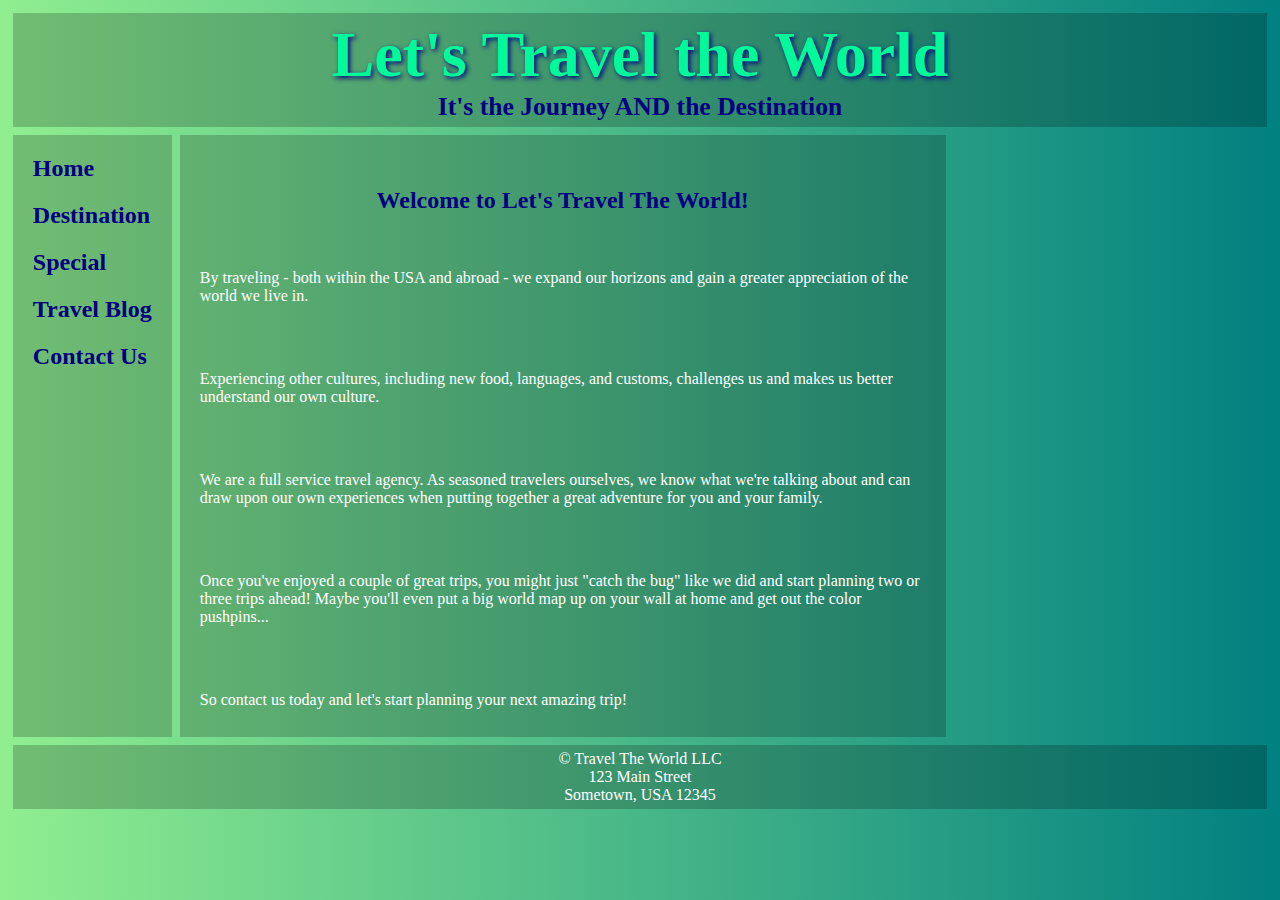
<file: index.html>
<!DOCTYPE html>
<html>
  <head>
    <meta charset = "utf-8">
    <title>Basic Grid</title>
    <link rel="stylesheet" type="text/css" href="style.css">
  </head>
<body>
  <div class="container1">
    <header><h1>Let's Travel the World</h1>
      <h3>It's the Journey AND the Destination</h3></header>
    <nav>
     <ul>
      <li><a href="index.html">Home</a></li>
      <li><a href="blog.html">Destination</a></li>
      <li><a href="special.html">Special</a></li>
      <li><a href="travel.html">Travel Blog</a></li>
      <li><a href="contact.html">Contact Us</a></li>
     </ul>
     </nav>
    <main>
      <p><h2>Welcome to Let's Travel The World!</h2><p>
<p>By traveling - both within the USA and abroad - we expand our horizons and gain a greater appreciation of the world we live in.</p><br>
<p>Experiencing other cultures, including new food, languages, and customs, challenges us and makes us better understand our own culture.</p><br>
<p>We are a full service travel agency. As seasoned travelers ourselves, we know what we're talking about and can draw upon our own experiences when putting together a great adventure for you and your family.</p><br>
<p>Once you've enjoyed a couple of great trips, you might just "catch the bug" like we did and start planning two or three trips ahead! Maybe you'll even put a big world map up on your wall at home and get out the color pushpins...</p><br>
<p>So contact us today and let's start planning your next amazing trip!</p>
    </main>
      <footer><p>© Travel The World LLC<br>
        123 Main Street<br>
        Sometown, USA 12345</p></footer>
  </div>
</body>
</html>
</file>
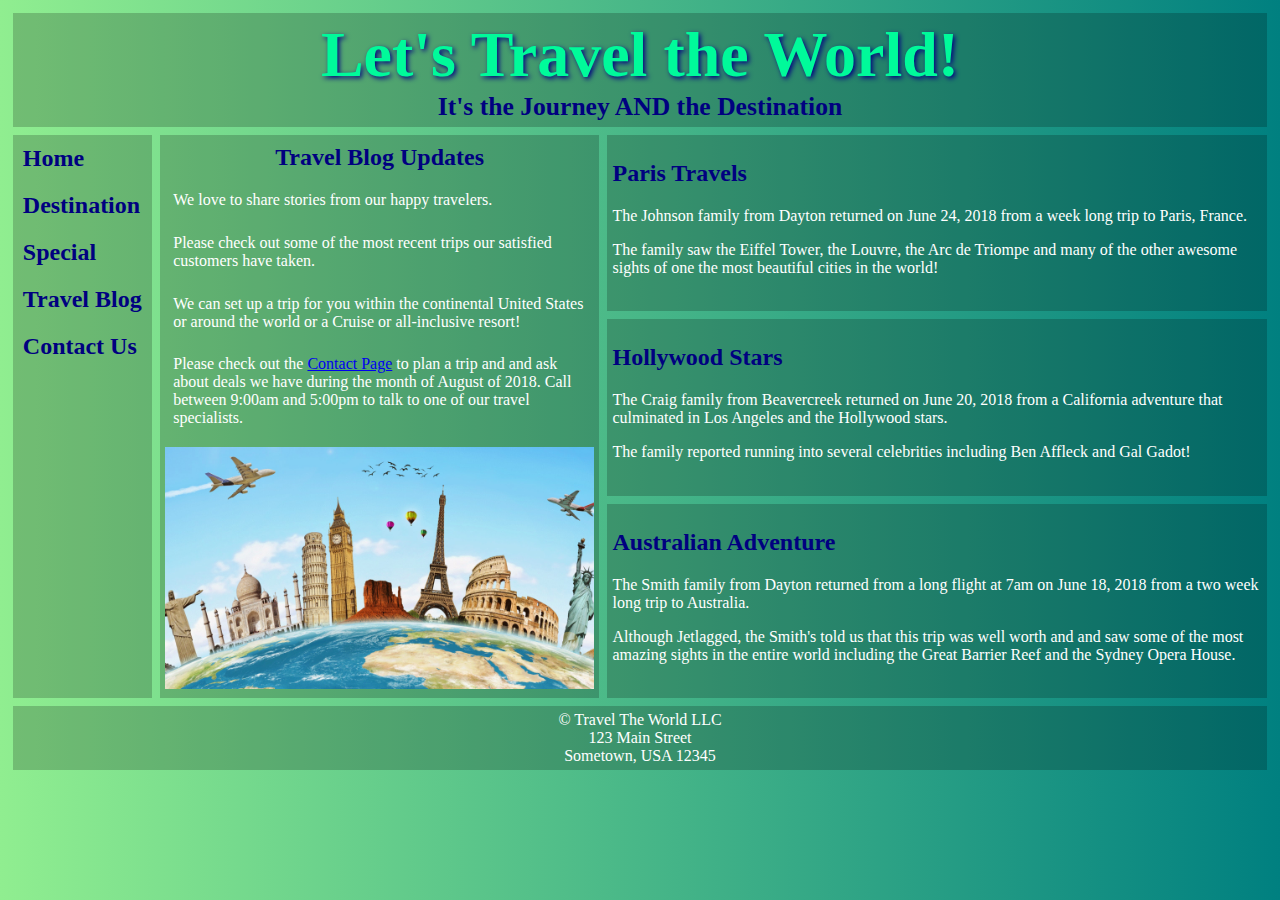
<file: blog.html>
<!DOCTYPE html>
<html>
  <head>
    <title>Travel the World</title>
    <meta charset="utf-8">
    <link rel="stylesheet" type="text/css" href="style.css">
    <meta name="viewport" content="width=device-width,initial-scale=1">
    <script src="https://ajax.googleapis.com/ajax/libs/jquery/3.1.1/jquery.min.js"></script>
    <script src="code.js"></script>
    <meta name="viewport" content="width=device-width,initial-scale=1">
</head>
 <body>
  <div class="container2">
    <header>
        <h1>Let's Travel the World!</h1>
        <h3>It's the Journey AND the Destination</h3>
    </header>
    <nav id="flex-nav">
    <a href="#" class="toggleNav">&#9776; Menu</a> <!--This will only be visible less than 480px wide-->
      <ul>
        <li><a href="index.html">Home</a></li>
        <li><a href="destination.html">Destination</a></li>
        <li><a href="special.html">Special</a></li>
        <li><a href="blog.html">Travel Blog</a></li>
        <li><a href="contact.html">Contact Us</a></li>
       </ul>
    </nav>
    <main>
        <h2>Travel Blog Updates</h2>
        <p>We love to share stories from our happy travelers.</p>
        <p>Please check out some of the most recent trips our satisfied customers have taken.</p>

        <p>We can set up a trip for you within the continental United States or around the world or a Cruise or all-inclusive resort!</p>

        <p>Please check out the <a href="contact.html">Contact Page</a> to plan a trip and and ask about deals we have during the month of <time datetime="2018-08">August of 2018</time>. Call between <time datetime="09:00">9:00am</time> and <time datetime="17:00">5:00pm</time> to talk to one of our travel specialists.</p>
        <img src="travel.jpg" alt="Travel pic">

    </main>
    <article class = "top">
      <h2>Paris Travels</h2>

       <p>The Johnson family from Dayton returned on <time datetime="2018-06-24T19:00">June 24, 2018</time> from a week long trip to Paris, France.</p>

      <p>The family saw the Eiffel Tower, the Louvre, the Arc de Triompe and many of the other awesome sights of one the most beautiful cities in the world!</p>
    </article>
    <article class = "middle">
      <h2>Hollywood Stars</h2>

       <p>The Craig family from Beavercreek returned on <time datetime="2018-06-20T19:00">June 20, 2018</time> from a California adventure that culminated in Los Angeles and the Hollywood stars.</p>

      <p>The family reported running into several celebrities including Ben Affleck and Gal Gadot!</p>
    </article>
    <article class = "bottom">
      <h2>Australian Adventure</h2>

       <p>The Smith family from Dayton returned from a long flight at <time datetime="2018-06-18T19:00"> 7am on June 18, 2018</time> from a two week long trip to Australia.</p>

      <p>Although Jetlagged, the Smith's told us that this trip was well worth and and saw some of the most amazing sights in the entire world including the Great Barrier Reef and the Sydney Opera House.</p>
    </article>
    <footer>
        <p> &copy; Travel The World LLC</p>
        <p>123 Main Street</p>
        <p>Sometown, USA 12345</p>
    </footer>
  </div>
</body>
</html>
</file>
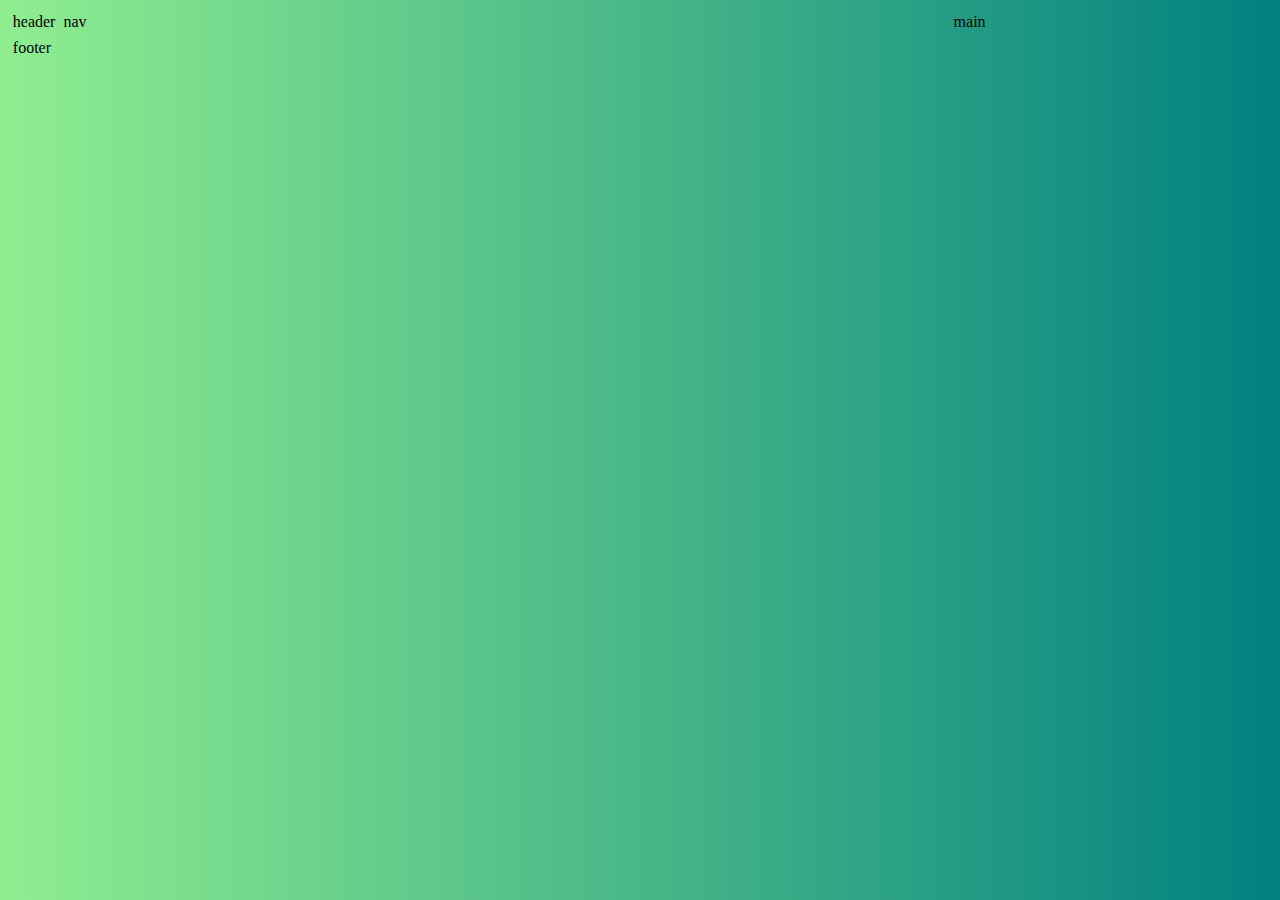
<file: bruh.html>
<!DOCTYPE html>
<html>
  <head>
    <title>Basic Grid</title>
    <link rel="stylesheet" type="text/css" href="style.css">
  </head>
<body>
  <div class="container1">
    <div class="header">header</div>
    <div class="nav">nav</div>
    <div class="main">main</div>
    <div class="footer">footer</div>
  </div>
</body>
</html>
</file>
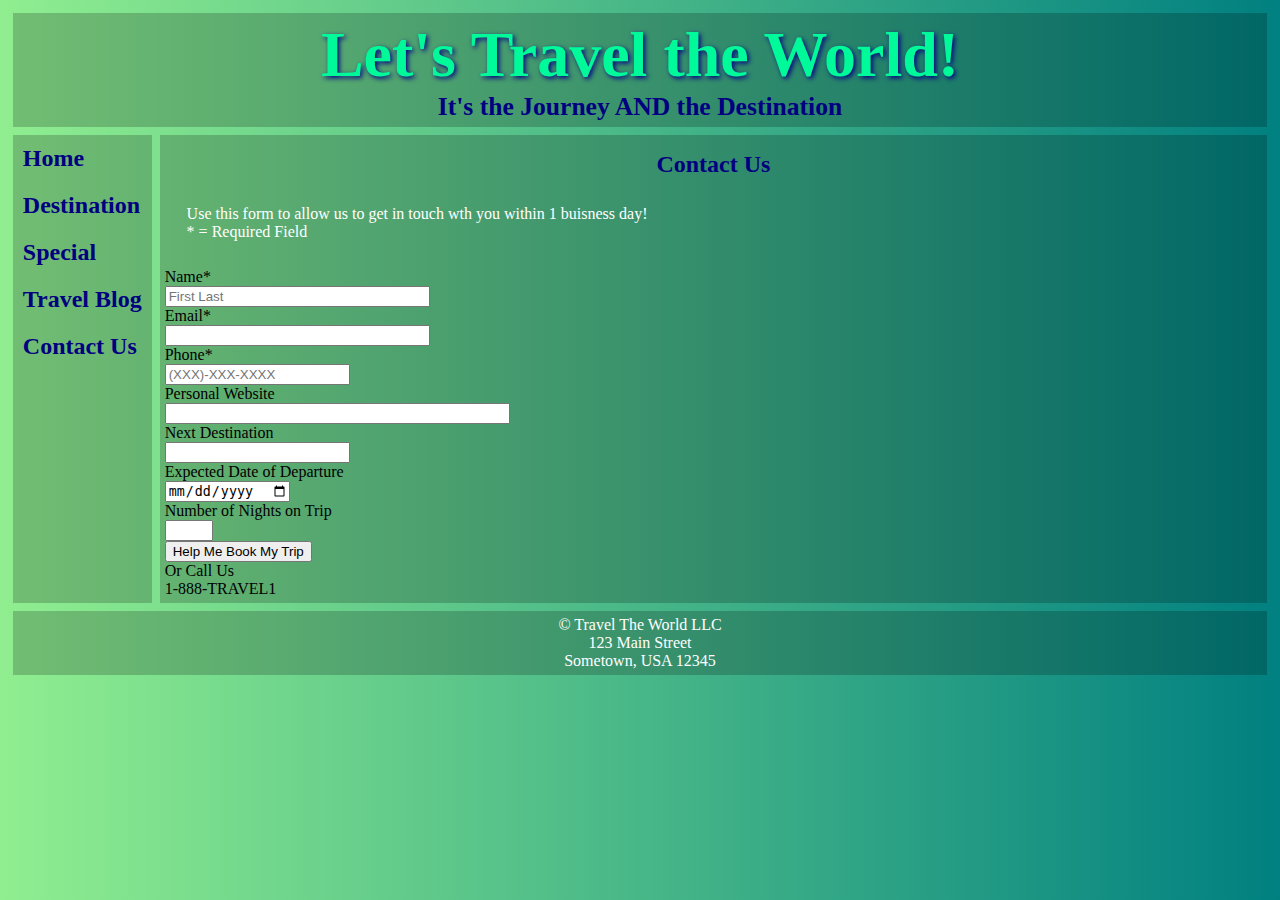
<file: contact.html>
<!DOCTYPE html>
<html>
  <head>
    <title>Travel the World</title>
    <meta charset="utf-8">
    <link rel="stylesheet" type="text/css" href="style.css">
    <meta name="viewport" content="width=device-width,initial-scale=1">
    <script src="https://ajax.googleapis.com/ajax/libs/jquery/3.1.1/jquery.min.js"></script>
    <script src="code.js"></script>
    <meta name="viewport" content="width=device-width,initial-scale=1">
</head>
 <body>
  <div class="container4">
    <header>
        <h1>Let's Travel the World!</h1>
        <h3>It's the Journey AND the Destination</h3>
    </header>
    <nav id="flex-nav">
    <a href="#" class="toggleNav">&#9776; Menu</a> <!--This will only be visible less than 480px wide-->
      <ul>
        <li><a href="index.html">Home</a></li>
        <li><a href="destination.html">Destination</a></li>
        <li><a href="special.html">Special</a></li>
        <li><a href="blog.html">Travel Blog</a></li>
        <li><a href="contact.html">Contact Us</a></li>
       </ul>
    </nav>
    <main>
      <h2>Contact Us</h2>
      <p>Use this form to allow us to get in touch wth you within 1 buisness day!<br> * = Required Field</p>
      <form class="nestedgrid2">
        <div class="div1">
          Name* <br><input type="text" size="30" name="fullname" placeholder="First Last" required spellcheck="false" autocomplete="off"><br>
          Email* <br><input type="email" required size="30" name="email"><br>
          Phone* <br><input type="tel" required size="20" placeholder="(XXX)-XXX-XXXX" name="phone"><br>
          Personal Website<br> <input type="url" size="40" name="website"><br>
      </div>
      <div class="div2">
        Next Destination <br><input type="text" list="vaca"><br>
          <datalist id="vaca">
            <option value="Beijing">
            <option value="Lisborn">
            <option value="Paris">
            <option value="Sydney">
            <option value="Tokyo">
            <option value="Washington D.C.">
          </datalist>
        Expected Date of Departure <br><input type="date" size="15" name="dob"><br>
        Number of Nights on Trip <br><input type="number" min="1" max="1" step="1" size="20" name="number"><br>
        
        
        <input type="submit" value="Help Me Book My Trip" class="button">
        </div>
      </form>
      
     <div class="call">Or Call Us<div class="phone">1-888-TRAVEL1</div></div>
     

    </main>
 
    <footer>
        <p> &copy; Travel The World LLC</p>
        <p>123 Main Street</p>
        <p>Sometown, USA 12345</p>
    </footer>
  </div>
</body>
</html>
</file>
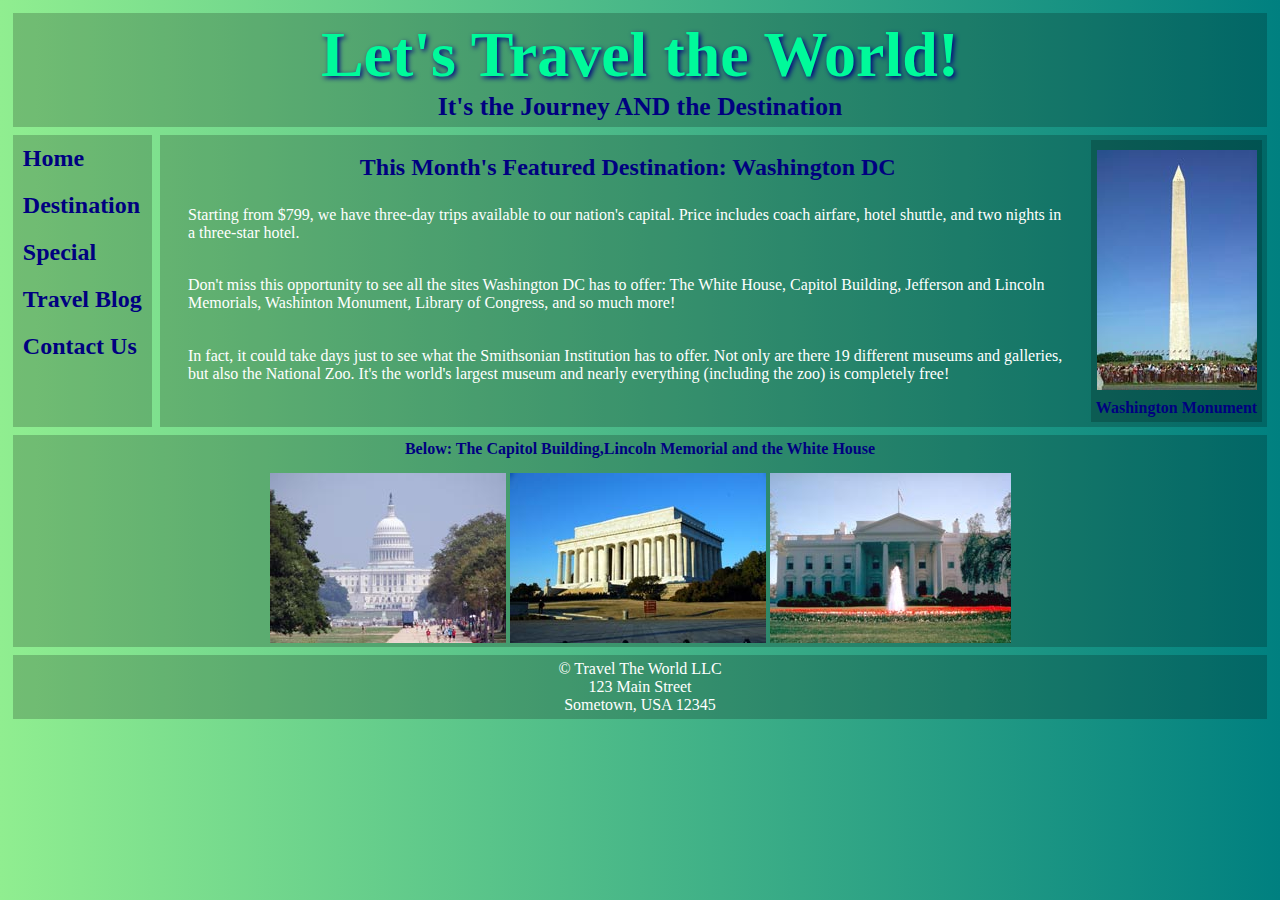
<file: special.html>
<!DOCTYPE html>
<html>
  <head>
    <title>Travel the World</title>
    <meta charset="utf-8">
    <link rel="stylesheet" type="text/css" href="style.css">
    <meta name="viewport" content="width=device-width,initial-scale=1">
    <script src="https://ajax.googleapis.com/ajax/libs/jquery/3.1.1/jquery.min.js"></script>
    <script src="code.js"></script>
    <meta name="viewport" content="width=device-width,initial-scale=1">
</head>
 <body>
  <div class="container3">
    <header>
        <h1>Let's Travel the World!</h1>
        <h3>It's the Journey AND the Destination</h3>
    </header>
    <nav id="flex-nav">
    <a href="#" class="toggleNav">&#9776; Menu</a> <!--This will only be visible less than 480px wide-->
      <ul>
        <li><a href="index.html">Home</a></li>
        <li><a href="destination.html">Destination</a></li>
        <li><a href="special.html">Special</a></li>
        <li><a href="blog.html">Travel Blog</a></li>
        <li><a href="contact.html">Contact Us</a></li>
       </ul>
    </nav>
    <main>
      <div class="nestedgrid">
        <section>
          <h2>This Month's Featured Destination: Washington DC</h2>
          
          <p>Starting from $799, we have three-day trips available to our nation's capital. Price includes coach airfare, hotel shuttle, and two nights in a three-star hotel.</p>

          <p>Don't miss this opportunity to see all the sites Washington DC has to offer: The White House, Capitol Building, Jefferson and Lincoln Memorials, Washinton Monument, Library of Congress, and so much more!</p>

          <p>In fact, it could take days just to see what the Smithsonian Institution has to offer. Not only are there 19 different museums and galleries, but also the National Zoo. It's the world's largest museum and nearly everything (including the zoo) is completely free!</p>
        </section>
          
        <figure class="fig1">
          <img src= "washmon.jpg" alt= "Washington Monument">
          <figcaption> Washington Monument</figcaption>
        </figure>
      </div>
      
      
    </main>
      <figure class="fig2">
        <figcaption>Below: The Capitol Building,Lincoln Memorial and the White House</figcaption>
        <img src= "capitol.jpg" alt= "capitol"> <img src= "lincoln.jpg" alt= "lincoln"> <img src= "whitehouse.jpg" alt= "white house">
      </figure>
    <footer>
        <p> &copy; Travel The World LLC</p>
        <p>123 Main Street</p>
        <p>Sometown, USA 12345</p>
    </footer>
  </div>
</body>
</html>
</file>
<file: style.css>
img{
max-width:100%;
}

body {
  font-family: Verdana;
  background: linear-gradient(to right, lightgreen, teal);
  margin:0;
}
header {
  grid-area:header;
  background:rgba(0,0,0,.2);
  padding:5px;
  text-align:center;
 }

header h1 {
  font-size:5vw;
  color:mediumspringgreen;
  font-family:Impact;
  text-shadow: 2px 2px 5px navy;
  margin: 0;
}

header h3 {
  font-size:2vw;
  color:navy;
  margin:0;
}

nav {
  grid-area:nav;
  background:rgba(0,0,0,.2);
}
    
nav ul {
  padding:10px;
  margin:0;
}

nav li {
  padding:10px 10px;
  list-style-type:none;
  font-size:1.5em;
  font-weight:bold;
}

nav a {
  text-decoration:none;
  color:navy;
}

a:hover {
  color:white;
}

main {
  grid-area:main;
  background:rgba(0,0,0,.2);
  padding:5px;
}

main h2 {
  text-align:center;
  color:navy;
  margin:1%;
}

main p {
  color:white;
  padding:1% 2%;
  font-size:1em;
}

aside {
  grid-area:aside;
  background:rgba(0,0,0,.2);
  padding:5px;
  color:navy;
  
}

aside a {
  color:white;
  margin:1%;
  padding: 20px;

}

aside a:hover {
  color:navy;

}

aside li {
  margin:1%;
  padding: 20px;

}


aside h2 {
  text-align:center;
}

main p {
  color:white;
  padding:1% 2%;
  font-size:1em;
}

footer {
  grid-area:footer;
  background:rgba(0,0,0,.2);
  padding:5px;
  text-align:center;
}

footer p {
  font-size:1em;
  color:white;
  margin:0;
}

article {
  background:rgba(0,0,0,.2);
  padding:5px;
}

article h2{
  color: navy;
}

article p{
  color: white;
}

.top {
  grid-area: top;
}

.middle {
  grid-area: middle;
}

.bottom {
  grid-area: bottom;
}

section{
  grid-area: section;
  padding:5px;
  
}

.fig1{
  grid-area: fig1;
  background:rgba(0,0,0,.2);
  
}

.fig2{
  grid-area: fig2;
  background:rgba(0,0,0,.2);
}

.nestedgrid{
  display:grid;
  grid-template-columns:auto;
  grid-template-areas:
  "section"
  "fig1";
}


figure{
  margin:0;
  text-align:center;
}

figcaption{
  padding:5px;
  color:navy;
  font-weight:bold;
}
figure img{
  padding-top:10px;
  text-align:center;
}
.video, .audio {
    margin:0;
    display: grid;  /*This needs to be set or it won't center*/
    justify-content:space-around;
}
audio {
 max-width: 100%;
}
video {
  max-width:100%;
  height:auto;
}

/*---------------------------Mobile Layout Styles----------------------------*/
.container1 { /*for index.html*/
  display: grid;
  grid-template-columns:100%;
  grid-gap:.5em;
  margin:1%;
  grid-template-areas:
    "header"
    "nav"
    "main"
    "aside"
    "footer";
    }
    
.container2 { /*for blog.html*/
  display: grid;
  grid-template-columns:100%;
  grid-gap:.5em;
  margin:1%;
  grid-template-areas:
    "header"
    "nav"
    "main"
    "top"
    "middle"
    "bottom"
    "footer";
    }
.container3 { /*for special.html*/
  display: grid;
  grid-template-columns:100%;
  grid-gap:.5em;
  margin:1%;
  grid-template-areas:
    "header"
    "nav"
    "main"
    "fig2"
    "footer";
    }
.container4 { /*for destination.html*/
  display: grid;
  grid-template-columns:100%;
  grid-gap:.5em;
  margin:1%;
  grid-template-areas:
    "header"
    "nav"
    "main"
    "footer";
    }

/*This stuff is for the hamburger menu*/
.toggleNav {
    display:grid; /*This is what allows the hamburger icon and "Menu" to display*/
    text-align:center;
    font-size:1.5em;
    font-weight:bold;
    padding:10px;
    }

#flex-nav ul {
    display: none; /*jQuery toggles the nav from to this class to the .open when clicked*/
    text-align:center;
    list-style: none;
    margin: 0;
    padding: 0;
    }
 
#flex-nav ul.open { /*.open is the class that gets toggled when clicked (with help from the jQuery code)*/
    display:grid;
    }
    
#flex-nav li {
    padding-left:10px;
    padding-top:10px;
    }


/*-----------------------Tablet Media Query------------------------*/
@media only screen and (min-width: 480px)  {
.container1 { /*for index.html*/
  grid-template-columns:auto 1fr;
  grid-template-areas:
    "header header"
    "nav main"
    "aside aside"
    "footer footer";
    }
.container2 { /*for blog.html*/
  display: grid;
  grid-template-columns:auto 1fr;
  grid-gap:.5em;
  margin:1%;
  grid-template-areas:
    "header header"
    "nav main"
    "top top"
    "middle middle"
    "bottom bottom"
    "footer footer"
    }

.container3 { /*for special.html*/
  display: grid;
  grid-template-columns:auto 1fr;
  grid-gap:.5em;
  margin:1%;
  grid-template-areas:
    "header header"
    "nav main"
    "fig2 fig2"
    "footer footer"
  }
.container4 { /*for destination.html*/
  grid-template-columns:auto 1fr;
  grid-template-areas:
    "header header"
    "nav main"
    "footer footer";
    }

/* Below will change from hamburger menu to side navigation*/
  
.toggleNav {
    display: none; /*Makes the hamburger icon with the word "Menu" to disappear at this screen size*/
  }
  
#flex-nav ul {
    display:grid;
    text-align:left;
  }

#flex-nav li {
    padding-left:10px;
    padding-top:10px;
  }

	}

/*-----------------------Desktop Media Query------------------------*/
@media only screen and (min-width: 960px)  {

.nestedgrid{
  display:grid;
  grid-template-columns:auto;
  grid-template-areas:
  "section fig1";
}

.container1 { /*for index.html*/
  grid-template-columns:auto 1fr 25%;
  grid-template-areas:
    "header header header"
    "nav main aside"
    "footer footer footer";
    }
    
.container2 { /*for blog.html*/
  display: grid;
  grid-template-columns:auto 1fr 1.5fr;
  grid-gap:.5em;
  margin:1%;
  grid-template-areas:
    "header header header"
    "nav main top"
    "nav main middle"
    "nav main bottom"
    "footer footer footer"
    }
	
.container3 { /*for special.html*/
  display: grid;
  grid-template-columns:auto 1fr;
  grid-gap:.5em;
  margin:1%;
  grid-template-areas:
    "header header"
    "nav main"
    "fig2 fig2"
    "footer footer"
    }
    
.container4 { /*for destination.html*/
  grid-template-columns:auto 1fr;
  grid-template-areas:
    "header header"
    "nav main"
    "footer footer";
    }

	}
</file>
